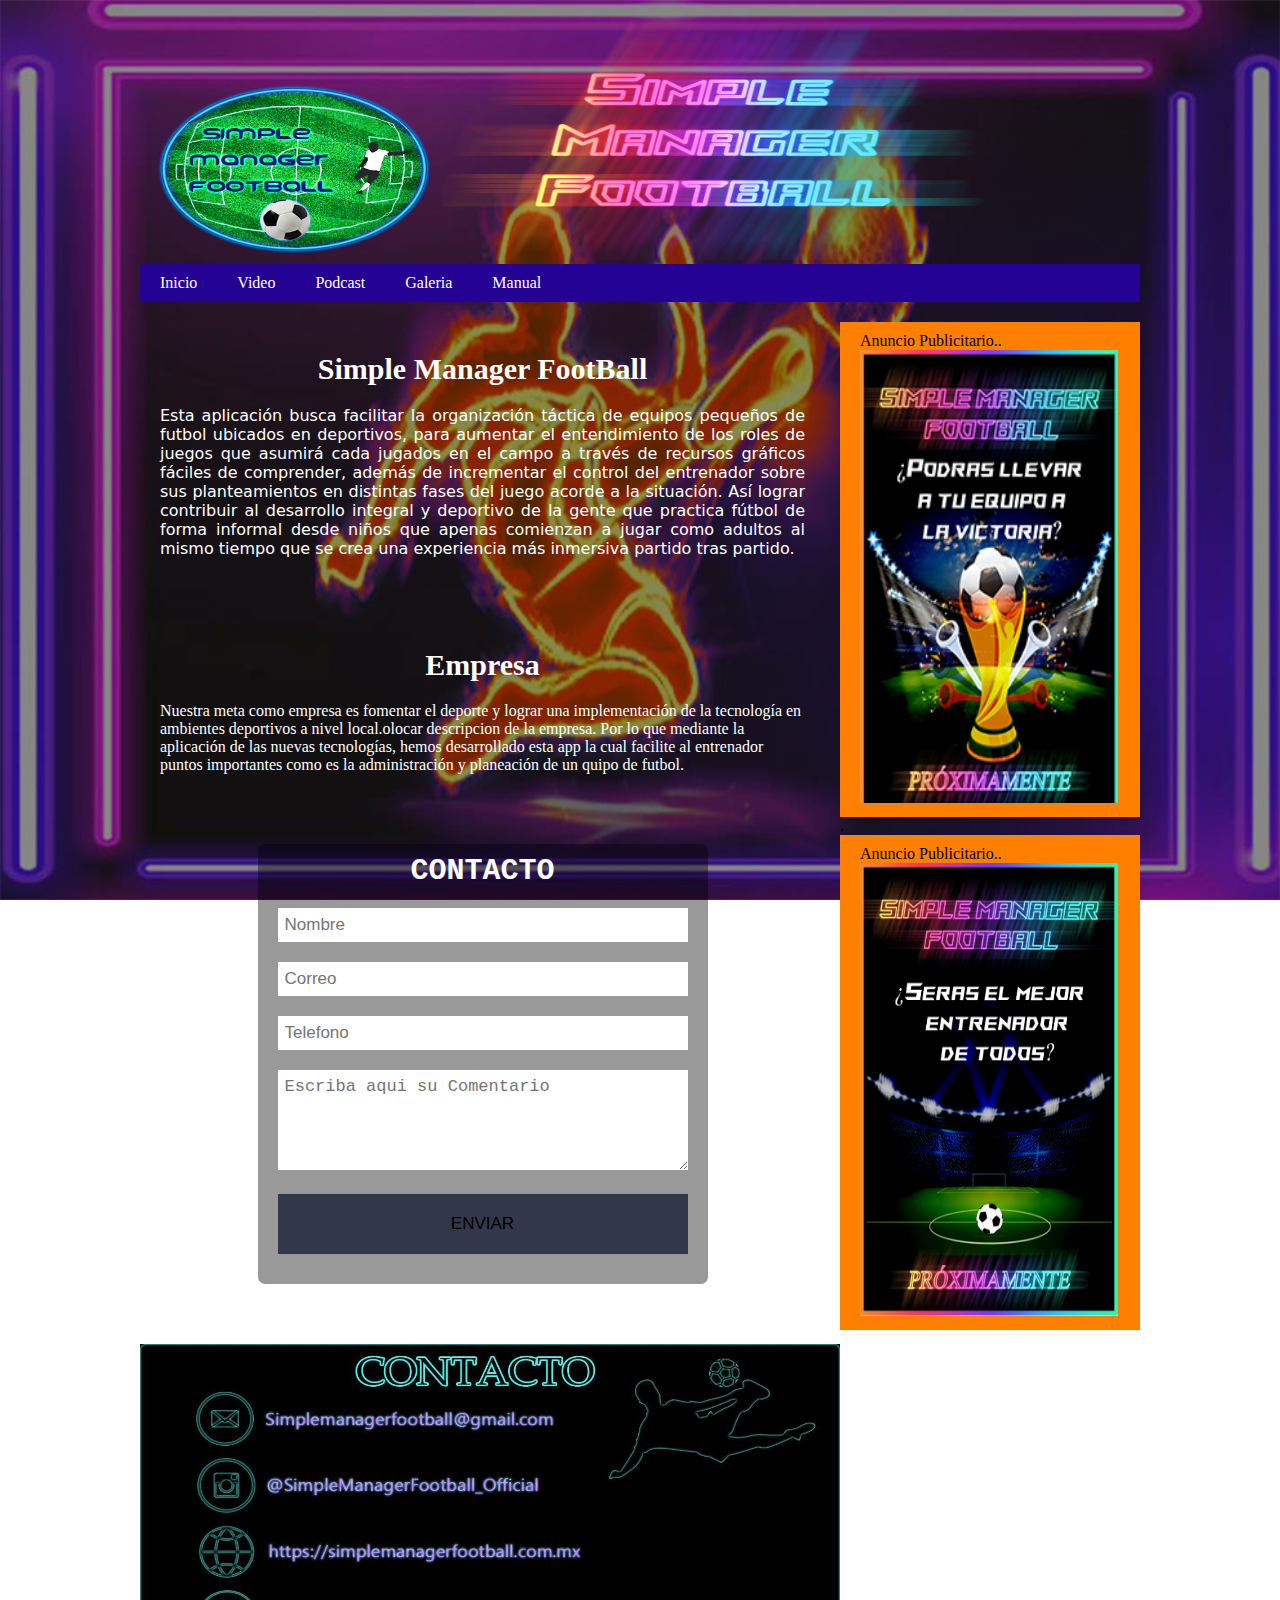
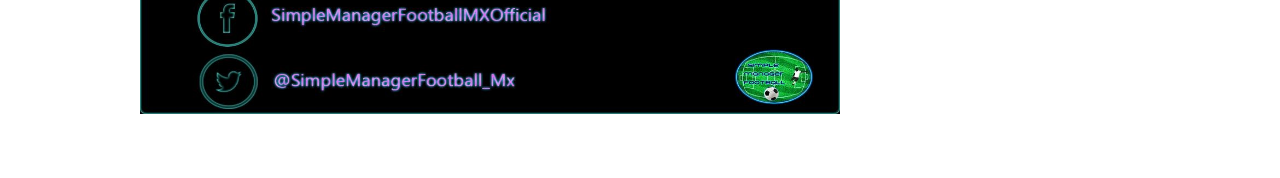
<file: index.html>
<!doctype html>
<html>

<head>
	<meta charset="utf-8">
	<meta name="viewport" content="width=device-width, initial=scale=1">
	<title>Inicio</title>
	<link href="CSS/css1.css" rel="stylesheet" type="text/css">
</head>

<body>

	<header>
		<div></div>
		<img src="Imagenes/logo1.png" alt="icono" width="298" height="183" id="logo1">

		<img src="Imagenes/Logo.png" alt="Logo" width="542" height="240" id="app">

		<nav>
			<ul>
				<li><a href="index.html">Inicio</a></li>
				<li><a href="Video.html">Video</a></li>
				<li><a href="Podcast.html">Podcast</a></li>
				<li><a href="página_imagenes/images.html">Galeria</a></li>
				<li><a href="Manual.html">Manual</a></li>
			</ul>
		</nav>
	</header>
	<section class="main">
		<section class="articles">
			<article>
				<h2 style="color: #FFFFFF">Simple Manager FootBall</h2>
				<p
					style="text-align: justify; font-family: 'Lucida Grande', 'Lucida Sans Unicode', 'Lucida Sans', 'DejaVu Sans', Verdana, sans-serif; color: #FFFFFF;">
					Esta aplicación busca facilitar la organización táctica de equipos pequeños de futbol ubicados en
					deportivos, para aumentar el entendimiento de los roles de juegos que asumirá cada jugados en el
					campo a través de recursos gráficos fáciles de comprender, además de incrementar el control del
					entrenador sobre sus planteamientos en distintas fases del juego acorde a la situación.
					Así lograr contribuir al desarrollo integral y deportivo de la gente que practica fútbol de forma
					informal desde niños que apenas comienzan a jugar como adultos al mismo tiempo que se crea una
					experiencia más inmersiva partido tras partido.
				</p>
			</article>
			<article>
				<h2 style="color: #FFFFFF">Empresa</h2>
				<p style="color: #FFFFFF">
					Nuestra meta como empresa es fomentar el deporte y lograr una implementación de la tecnología en
					ambientes deportivos a nivel local.olocar descripcion de la empresa.
					Por lo que mediante la aplicación de las nuevas tecnologías, hemos desarrollado esta app la cual
					facilite al entrenador puntos importantes como es la administración y planeación de un quipo de
					futbol.
				</p>
			</article>
			<form action="enviar.php" method="post">

				<h2>CONTACTO</h2>
				<input type="text" name="nombre" placeholder="Nombre" required>
				<input type="text" name="correo" placeholder="Correo" required>
				<input type="text" name="telefono" placeholder="Telefono" required>
				<textarea name="comentario" placeholder="Escriba aqui su Comentario" required></textarea>
				<input type="submit" value="ENVIAR" id="boton">
			</form>

			<footer>

				<img src="Imagenes/contactos.jpg" alt="Contactos" width="700" height="370" id="Contactos">
			</footer>

		</section>


		<aside>
			<p>Anuncio Publicitario..</p>
			<img src="Imagenes/cartel.jpg" width="258" height="453" id="cartel">

		</aside>
		<p>
			.
		</p>
		<aside>
			<p>Anuncio Publicitario..</p>
			<img src="Imagenes/Cartel 1.jpg" width="258" height="453" id="cartel">

		</aside>


	</section>






</body>

</html>
</file>
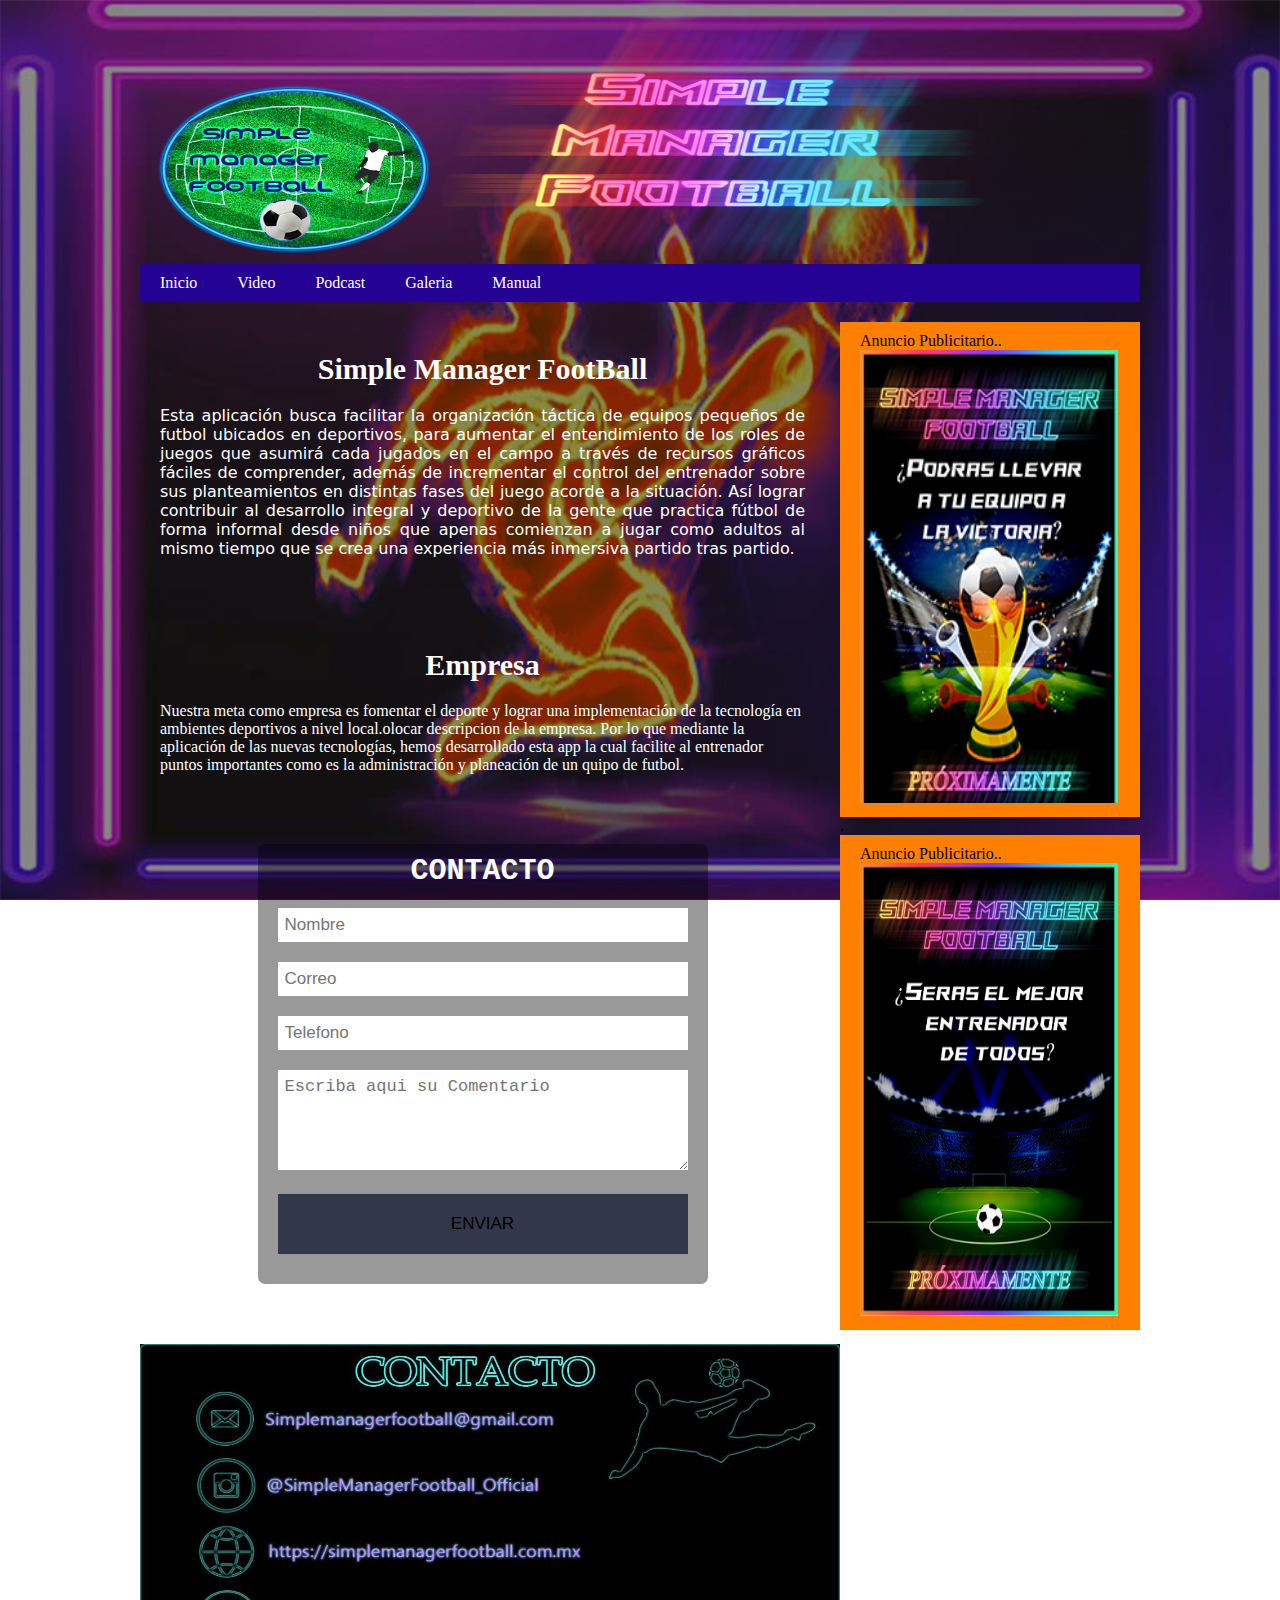
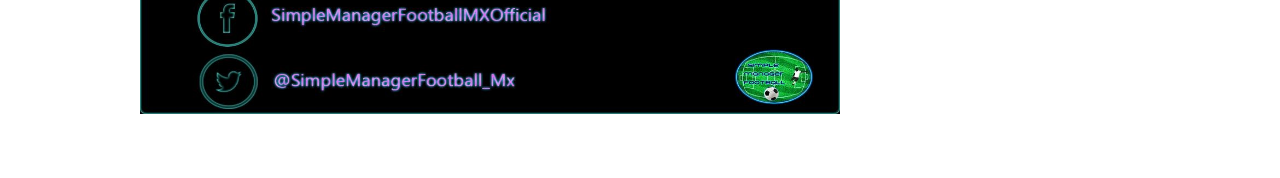
<file: Inicio.html>
<!doctype html>
<html>
<head>
<meta charset="utf-8">
	<meta name="viewport" content="width=device-width, initial=scale=1">
<title>Inicio</title>
<link href="CSS/css1.css" rel="stylesheet" type="text/css">
</head>

<body>
	
<header> 
   <div></div>
	<img src="Imagenes/logo1.png" alt="icono" width="298" height="183" id="logo1">
	
	<img src="Imagenes/Logo.png" alt="Logo"	width="542" height="240" id="app">
	
		<nav>
		<ul>
		  <li><a href="Inicio.html">Inicio</a></li>
			<li><a href="Video.html">Video</a></li>
			<li><a href="Podcast.html">Podcast</a></li>
			<li><a href="página_imagenes/images.html">Galeria</a></li>
			<li><a href="Manual.html">Manual</a></li>
		  </ul>
  </nav>
</header>
<section class="main">
  <section class="articles">
		<article>
	<h2 style="color: #FFFFFF">Simple Manager FootBall</h2>
		<p style="text-align: justify; font-family: 'Lucida Grande', 'Lucida Sans Unicode', 'Lucida Sans', 'DejaVu Sans', Verdana, sans-serif; color: #FFFFFF;">
		Esta aplicación busca facilitar la organización táctica de equipos pequeños de futbol ubicados en deportivos, para aumentar el entendimiento de los roles de juegos que asumirá cada jugados en el campo a través de recursos gráficos fáciles de comprender, además de incrementar el control del entrenador sobre sus planteamientos en distintas fases del juego acorde a la situación.
Así lograr contribuir al desarrollo integral y deportivo de la gente que practica fútbol de forma informal desde niños que apenas comienzan a jugar como adultos al mismo tiempo que se crea una experiencia más inmersiva partido tras partido.
		</p>
			</article>
		<article>
	<h2 style="color: #FFFFFF">Empresa</h2>
		<p style="color: #FFFFFF">
		Nuestra meta como empresa es fomentar el deporte y lograr una implementación de la tecnología en ambientes deportivos a nivel local.olocar descripcion de la empresa.
		Por lo que mediante la aplicación de las nuevas tecnologías, hemos desarrollado esta app la cual facilite al entrenador puntos importantes como es la administración y planeación de un quipo de futbol.
		</p>
			</article>
	  			<form action="enviar.php" method="post">
	
		<h2>CONTACTO</h2>
		<input type="text" name="nombre" placeholder="Nombre" required>
		<input type="text" name="correo" placeholder="Correo" required>
		<input type="text" name="telefono" placeholder="Telefono" required>
		<textarea name="comentario" placeholder="Escriba aqui su Comentario" required></textarea>
		<input type="submit" value="ENVIAR" id="boton">
	</form>
	  
	  	<footer>

	<img src="Imagenes/contactos.jpg" alt="Contactos"	width="700" height="370" id="Contactos">
	</footer>
	  
	</section>
	
	
  <aside>
    <p>Anuncio Publicitario..</p>
	  <img src="Imagenes/cartel.jpg" width="258" height="453" id="cartel">
	  
	</aside>
	<p>
		.
	</p>
  <aside>
    <p>Anuncio Publicitario..</p>
	  <img src="Imagenes/Cartel 1.jpg" width="258" height="453" id="cartel">
	  
	</aside>
	
	
</section>
	

	

	
	
</body>
</html>
</file>
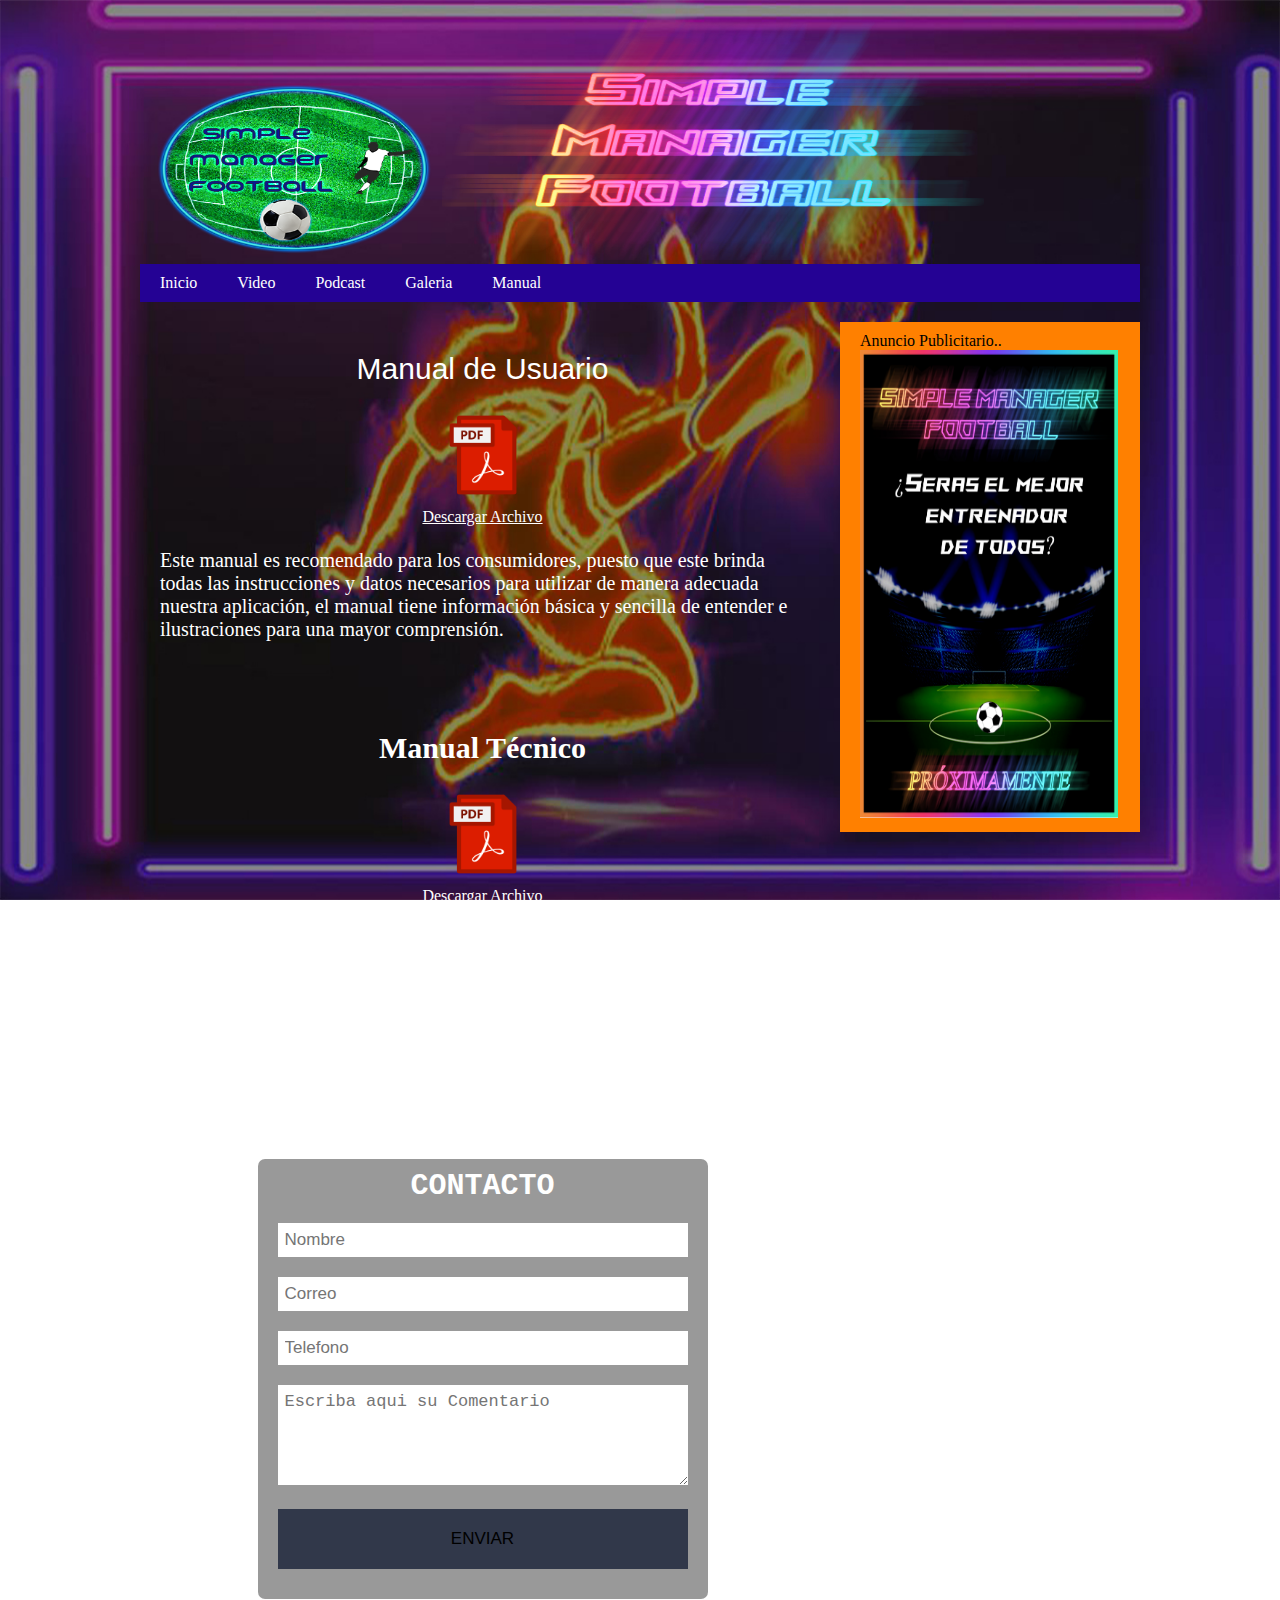
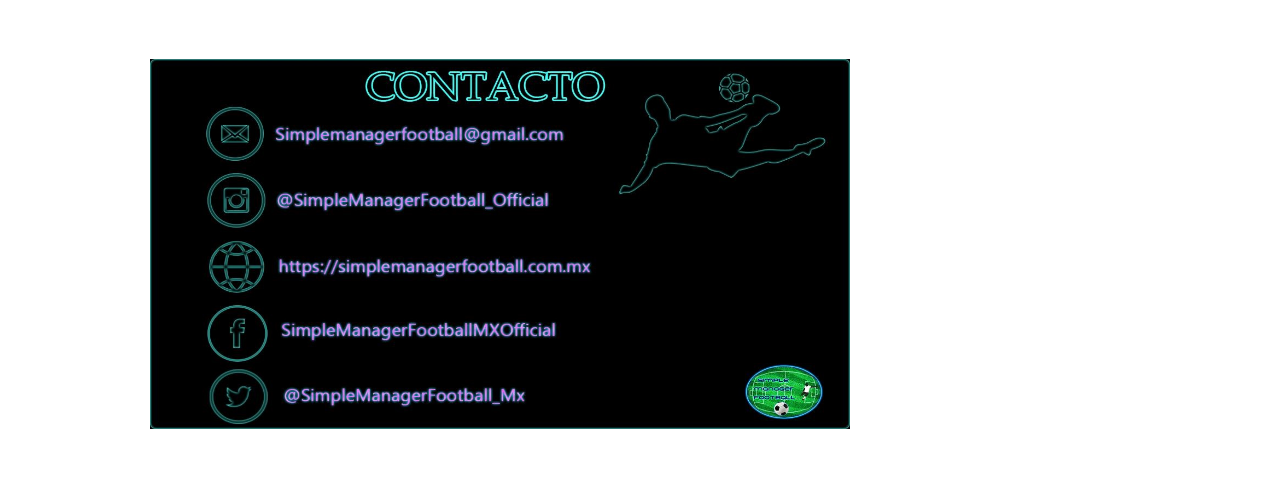
<file: Manual.html>
<!doctype html>
<html>
<head>
<meta charset="utf-8">
<title>Manual</title>
<link href="CSS/css1.css" rel="stylesheet" type="text/css">
</head>

<body>
	<header>
		<img src="Imagenes/logo1.png" alt="icono" width="298" height="183" id="logo1">
	
	<img src="Imagenes/Logo.png" alt="Logo"	width="542" height="240" id="app">
	
	  <nav>
		<ul>
		  <li><a href="index.html">Inicio</a></li>
			<li><a href="Video.html">Video</a></li>
			<li><a href="Podcast.html">Podcast</a></li>
			<li><a href="página_imagenes/images.html">Galeria</a></li>
			<li><a href="Manual.html">Manual</a></li>
	    </ul>
  </nav>
</header>
	
<section class="main">
  <section class="articles">
    <article>
	 <h2 style="color: #FFFFFF; font-style: normal; font-weight: normal; font-family: Impact, Haettenschweiler, 'Franklin Gothic Bold', 'Arial Black', sans-serif;">Manual de Usuario</h2>
		<center>
          <a href="pdf/MANUAL DE USUARIO_SimpleManagerFootball.pdf"><img src="Imagenes/iconfinder_27_Pdf_File_Type_Adobe_4518956.png" height="98"></a>
          <p><a href="pdf/MANUAL DE USUARIO_SimpleManagerFootball.pdf" style="color: #FFFFFF" download="Manual de Usuario">
              Descargar Archivo
          </a></p>
        
            <p style="color: #FFFFFF; font-size: 20px; text-align: left;"">
																		  <br>
			Este manual es recomendado para los consumidores, puesto que este brinda todas las instrucciones y datos necesarios para utilizar de manera adecuada nuestra aplicación, el manual tiene información básica y sencilla de entender e ilustraciones para una mayor comprensión.
			
			
	  </center>
    </article>
	  
		
			<article>
	<h2>Manual Técnico</h2>
																		  <center>
                                                                            <a href="pdf/Manual Técnico_SimpleManagerFootball.pdf"><img src="Imagenes/iconfinder_27_Pdf_File_Type_Adobe_4518956.png" height="98"></a>
              </center>					  
																		  
			  <center>
						  
																		  
		        <a href="pdf/Manual Técnico_SimpleManagerFootball.pdf" style="text-align: left; color: #FFFFFF;" download="Manual Técnico">
			Descargar Archivo
		 </a>				
																																 </center>
		<p style="color: #FFFFFF; font-size: 20px;"><br>
		  Este manual esta dirigido para todo aquel que maneje el un lenguaje técnico en Informática a demás de tener los conocimientos previos de programación básica, programación avanzada, programación orientada a objetos y Bases de datos. Pues este documento contiene toda la información sobre los recursos utilizados por el proyecto, explicado todo el trabajo que se ha realizado al desarrollar un sistema llevan una descripción muy bien detallada sobre las características físicas y técnicas de cada elemento.</p>
			</article>
	 
		
	  			<form action="php/enviar.php" method="post">
	
		<h2>CONTACTO</h2>
		<input type="text" name="nombre" placeholder="Nombre" required>
		<input type="text" name="correo" placeholder="Correo" required>
		<input type="text" name="telefono" placeholder="Telefono" required>
		<textarea name="comentario" placeholder="Escriba aqui su Comentario" required></textarea>
		<input type="submit" value="ENVIAR" id="boton">
	</form>
	</section>
  
  <aside>
    <p>Anuncio Publicitario..</p>
	  <img src="Imagenes/Cartel 1.jpg" width="258" height="468" id="publicidad">
	</aside>
</section>
	
	<footer>


		<img src="Imagenes/contactos.jpg" alt="Contactos"	width="700" height="370" id="Contactos">
	</footer>
	
	
</body>
</html>
</file>
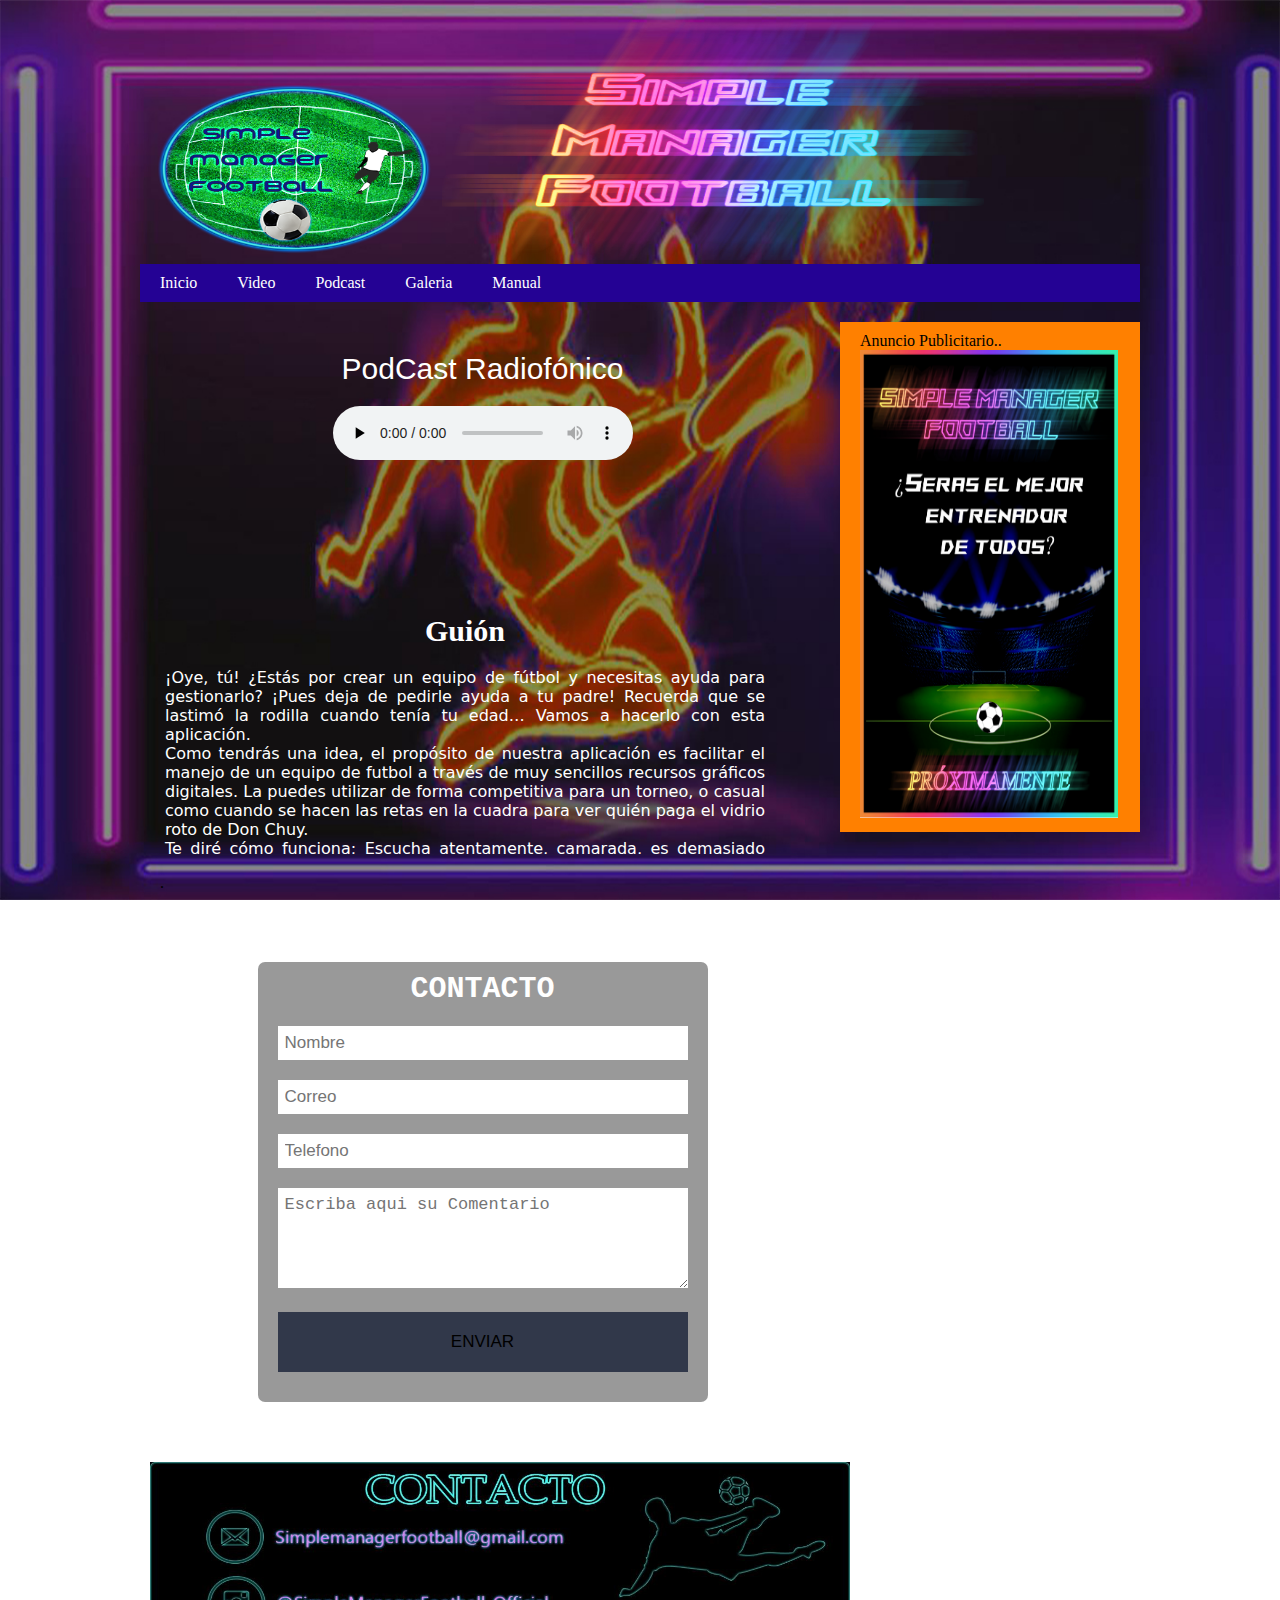
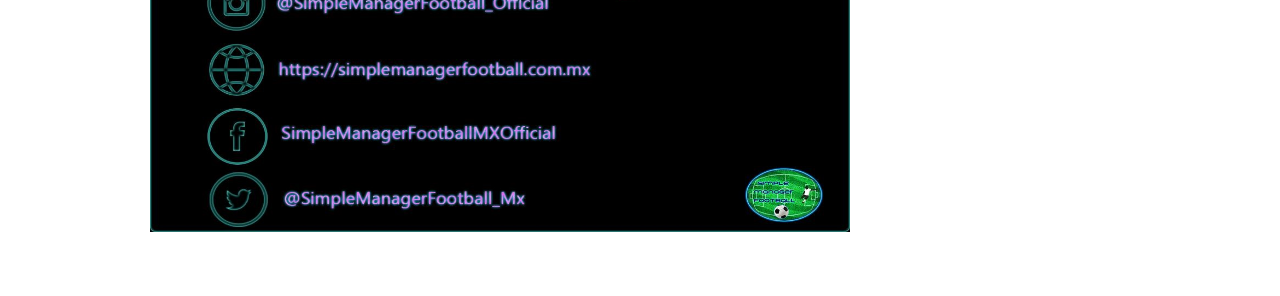
<file: Podcast.html>
<!doctype html>
<html>
<head>
<meta charset="utf-8">
<title>Podcast</title>
<link href="CSS/css1.css" rel="stylesheet" type="text/css">
</head>

<body>
	<header>
		<img src="Imagenes/logo1.png" alt="icono" width="298" height="183" id="logo1">
	
	<img src="Imagenes/Logo.png" alt="Logo"	width="542" height="240" id="app">
	  <nav>
		<ul>
		  <li><a href="index.html">Inicio</a></li>
			<li><a href="Video.html">Video</a></li>
			<li><a href="Podcast.html">Podcast</a></li>
			<li><a href="página_imagenes/images.html">Galeria</a></li>
			<li><a href="Manual.html">Manual</a></li> 
	    </ul>
  </nav>
</header>
	
<section class="main">
  <section class="articles">
    <article>
	 <h2 style="color: #FFFFFF; font-style: normal; font-weight: normal; font-family: Impact, Haettenschweiler, 'Franklin Gothic Bold', 'Arial Black', sans-serif;">PodCast Radiofónico</h2>
		<center>
          <audio id="Audio" title="Simble Manager Football" preload="none" controls="controls" >
            <source src="Audio/Prueba1 Mezcla 2.mp3" type="audio/mp3">
          </audio>
		</center>
	  </article>
	  
		<article>
			
			<div class="caja">
	<h2>Guión</h2>
		<p style="text-align: justify; font-family: 'Lucida Grande', 'Lucida Sans Unicode', 'Lucida Sans', 'DejaVu Sans', Verdana, sans-serif; color: #FFFFFF;">¡Oye, tú! ¿Estás por crear un equipo de fútbol y necesitas ayuda para gestionarlo? ¡Pues deja de pedirle ayuda a tu padre! Recuerda que se lastimó la rodilla cuando tenía tu edad… Vamos a hacerlo con esta aplicación.</p>
						<p style="text-align: justify; font-family: 'Lucida Grande', 'Lucida Sans Unicode', 'Lucida Sans', 'DejaVu Sans', Verdana, sans-serif; color: #FFFFFF;">Como tendrás una idea, el propósito de nuestra aplicación es facilitar el manejo de un equipo de futbol a través de muy sencillos recursos gráficos digitales. La puedes utilizar de forma competitiva para un torneo, o casual como cuando se hacen las retas en la cuadra para ver quién paga el vidrio roto de Don Chuy.</p>
				<p style="text-align: justify; font-family: 'Lucida Grande', 'Lucida Sans Unicode', 'Lucida Sans', 'DejaVu Sans', Verdana, sans-serif; color: #FFFFFF;">
					Te diré cómo funciona; Escucha atentamente, camarada, es demasiado sencillo:
				</p>
				<p style="text-align: justify; font-family: 'Lucida Grande', 'Lucida Sans Unicode', 'Lucida Sans', 'DejaVu Sans', Verdana, sans-serif; color: #FFFFFF;">
Está aplicación permite a un entrenador elegir un esquema táctico (formación) acorde a sus ideas futbolísticas, para después colocar el nombre de sus jugadores en cada posición en el campo y asignar el rol que tendrá durante el partido.
				</p>
				<p style="text-align: justify; font-family: 'Lucida Grande', 'Lucida Sans Unicode', 'Lucida Sans', 'DejaVu Sans', Verdana, sans-serif; color: #FFFFFF;">
					Podrá guardar sus diferentes alineaciones en la aplicación, utilizando su cuenta. 
				</p>
				<p style="text-align: justify; font-family: 'Lucida Grande', 'Lucida Sans Unicode', 'Lucida Sans', 'DejaVu Sans', Verdana, sans-serif; color: #FFFFFF;">
					Ahora pensarás: “Sí, sí, sí, muy bonita la aplicación y todo, pero qué ventajas me ofrece a comparación de estar con un entrenador profesional” 
				</p>
				<p style="text-align: justify; font-family: 'Lucida Grande', 'Lucida Sans Unicode', 'Lucida Sans', 'DejaVu Sans', Verdana, sans-serif; color: #FFFFFF;">
					¡Qué bueno que preguntas, pues te diré las dos ventajas que te presentamos en esta app! 
				</p>
				<p style="text-align: justify; font-family: 'Lucida Grande', 'Lucida Sans Unicode', 'Lucida Sans', 'DejaVu Sans', Verdana, sans-serif; color: #FFFFFF;">
					1-	¿Tu celular no es de gama alta? ¿Tienes muy poco almacenamiento? no te preocupes, pues en esta aplicación el tamaño será de lo que menos debes preocuparte, ya que tú, usuario, podrás manejarlo de forma fluida, ¡No pedimos grandes requisitos! Todo, para que cualquier persona pueda manejarla sin ningún problema.
2-	Y lo mejor… Al contrario que las demás aplicaciones ninis que te piden tarjeta de crédito, ir a depositar al OXXO, o que te piden que vayas a un callejón oscuro con todas tus cosas de valor a las 12 de la noche… ¡Nosotros somos gratis! No tendrás que pagar nada para poder adquirir nuestra aplicación.

				</p>
				
				<p style="text-align: justify; font-family: 'Lucida Grande', 'Lucida Sans Unicode', 'Lucida Sans', 'DejaVu Sans', Verdana, sans-serif; color: #FFFFFF;">
					De este modo lograremos favorecer al desarrollo integral y deportivo de la gente que práctica fútbol de manera informal, desde niños que apenas comienzan a recrearse, hasta adultos que quieren seguir su sueño de ser jugadores profesionales, mientras que al mismo tiempo que se crea una experiencia más inmersiva partido tras partido.
				</p>
				<p style="text-align: justify; font-family: 'Lucida Grande', 'Lucida Sans Unicode', 'Lucida Sans', 'DejaVu Sans', Verdana, sans-serif; color: #FFFFFF;">
					¿Ya mencioné que es gratis? ¿¡Qué esperas para descargarla!? ¡Te estamos esperando! 
				</p>
				
			</div>
	</article>
	
			<article>
	
		<p> .</p>
			</article>
	 
		
	  			<form action="enviar.php" method="post">
	
		<h2>CONTACTO</h2>
		<input type="text" name="nombre" placeholder="Nombre" required>
		<input type="text" name="correo" placeholder="Correo" required>
		<input type="text" name="telefono" placeholder="Telefono" required>
		<textarea name="comentario" placeholder="Escriba aqui su Comentario" required></textarea>
		<input type="submit" value="ENVIAR" id="boton">
	</form>
	</section>
  
  <aside>
    <p>Anuncio Publicitario..</p>
	  <img src="Imagenes/Cartel 1.jpg" width="258" height="468" id="publicidad">
	</aside>
</section>
	
	<footer>

<img src="Imagenes/contactos.jpg" alt="Contactos"	width="700" height="370" id="Contactos">
		
	</footer>
	
	
</body>
</html>
</file>
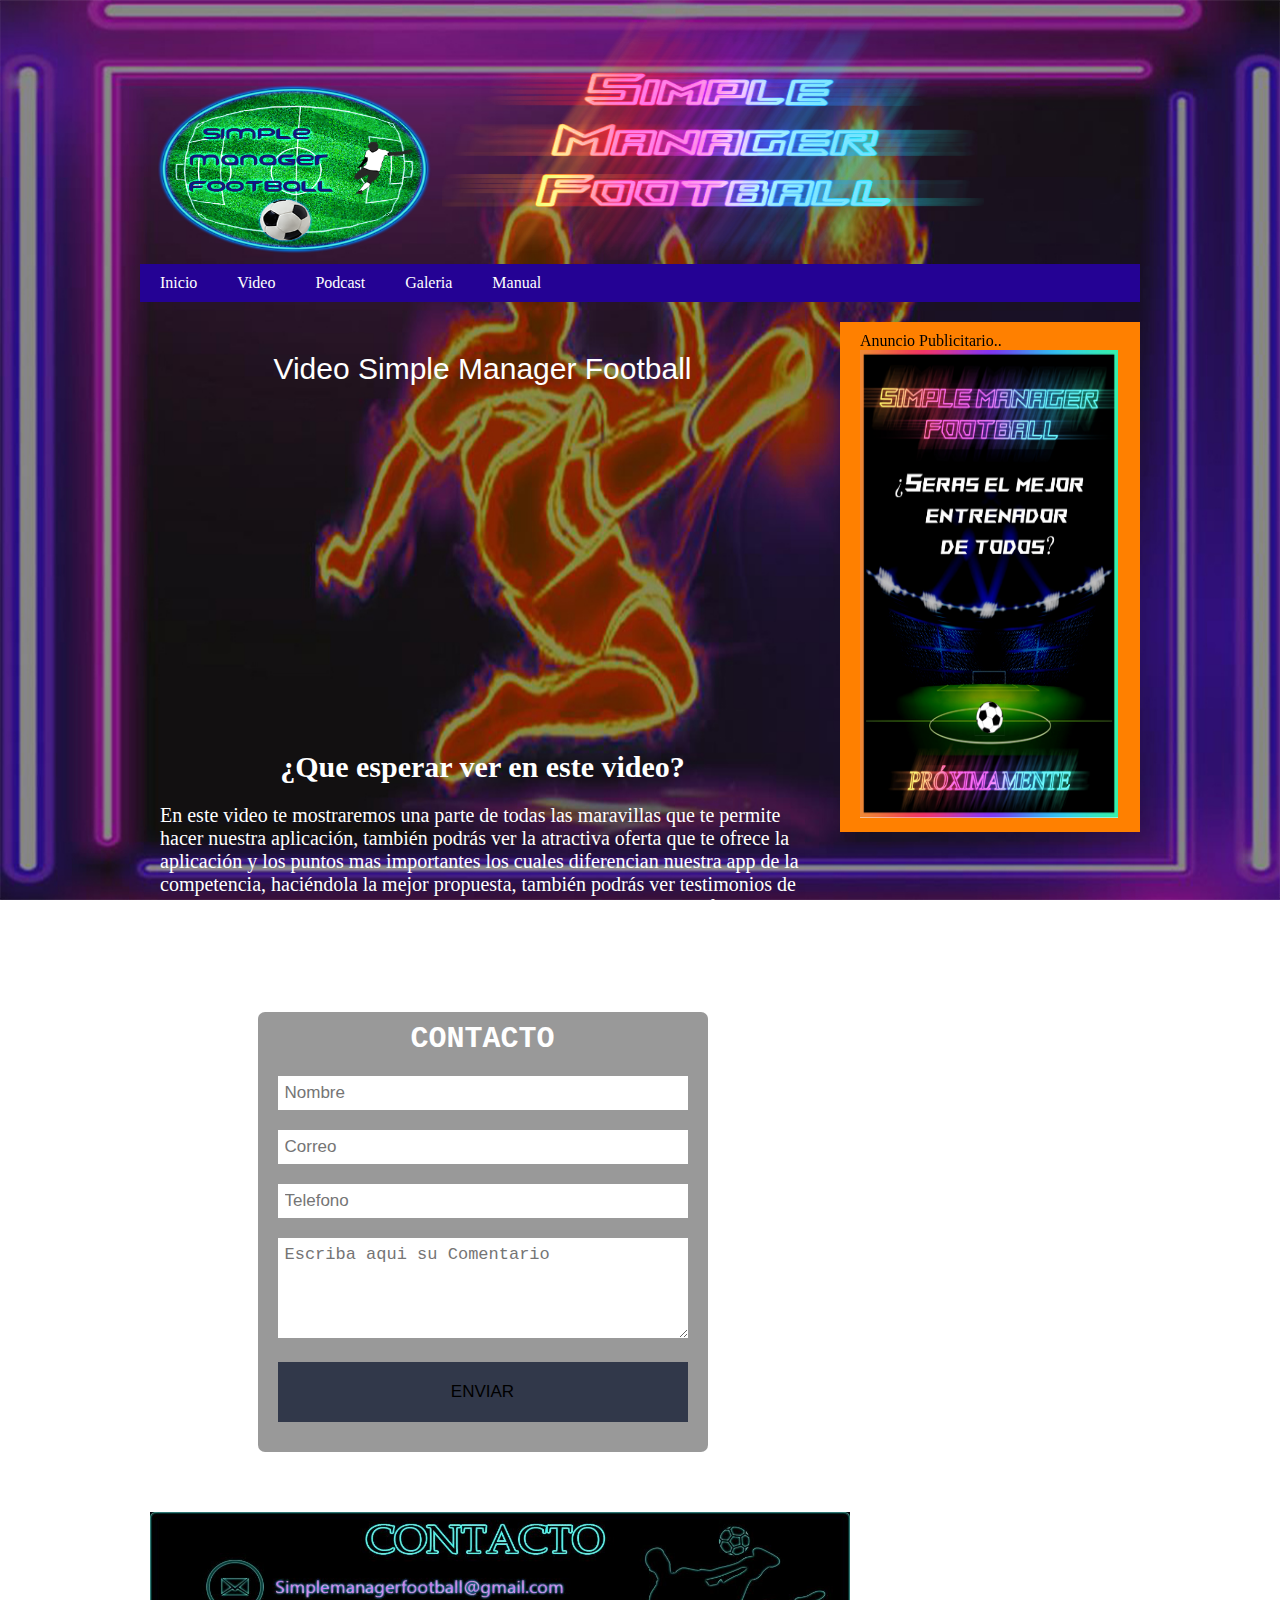
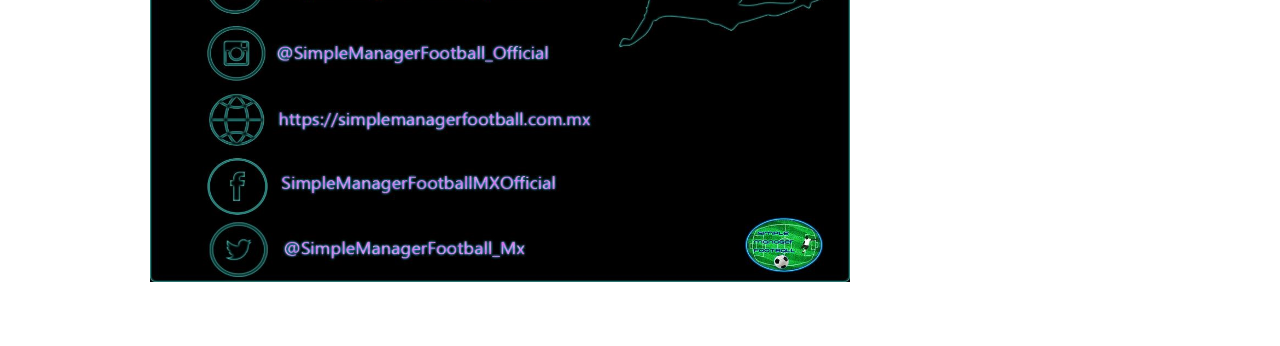
<file: Video.html>
<!doctype html>
<html>
<head>
<meta charset="utf-8">
<title>Video</title>
<link href="CSS/css1.css" rel="stylesheet" type="text/css">
</head>

<body>
	<header>
		<img src="Imagenes/logo1.png" alt="icono" width="298" height="183" id="logo1">
	
	<img src="Imagenes/Logo.png" alt="Logo"	width="542" height="240" id="app">
	
	  <nav>
		<ul>
		  <li><a href="index.html">Inicio</a></li>
			<li><a href="Video.html">Video</a></li>
			<li><a href="Podcast.html">Podcast</a></li>
			<li><a href="página_imagenes/images.html">Galeria</a></li>
			<li><a href="Manual.html">Manual</a></li>
	    </ul>
  </nav>
</header>
	
<section class="main">
  <section class="articles">
    <article>
	 <h2 style="color: #FFFFFF; font-style: normal; font-weight: normal; font-family: Impact, Haettenschweiler, 'Franklin Gothic Bold', 'Arial Black', sans-serif;">Video Simple Manager Football</h2>
		<center> 
	<iframe width="520" height="250" src="https://www.youtube.com/embed/g6qJ_Ipuir0" frameborder="0" allow="accelerometer; autoplay; encrypted-media; gyroscope; picture-in-picture" allowfullscreen></iframe>
          	</center>
    </article>
	  
		
			<article>
	<h2>¿Que esperar ver en este video?</h2>
		<p style="color: #FFFFFF; font-size: 20px;"> En este video te mostraremos una parte de todas las maravillas que te permite hacer nuestra aplicación, también podrás ver la atractiva oferta que te ofrece la aplicación y los puntos mas importantes los cuales diferencian nuestra app de la competencia, haciéndola la mejor propuesta, también podrás ver testimonios de usuarios los cuales han obtenido grandes resultados en el ámbito profesional, que esperas para conocernos y disfruta de este video.</p>
			</article>
	 
		
	  			<form action="enviar.php" method="post">
	
		<h2>CONTACTO</h2>
		<input type="text" name="nombre" placeholder="Nombre" required>
		<input type="text" name="correo" placeholder="Correo" required>
		<input type="text" name="telefono" placeholder="Telefono" required>
		<textarea name="comentario" placeholder="Escriba aqui su Comentario" required></textarea>
		<input type="submit" value="ENVIAR" id="boton">
	</form>
	</section>
  
  <aside>
    <p>Anuncio Publicitario..</p>
	  <img src="Imagenes/Cartel 1.jpg" width="258" height="468" id="publicidad">
	</aside>
</section>
	
	<footer>


		<img src="Imagenes/contactos.jpg" alt="Contactos"	width="700" height="370" id="Contactos">
	</footer>
	
	
</body>
</html>
</file>
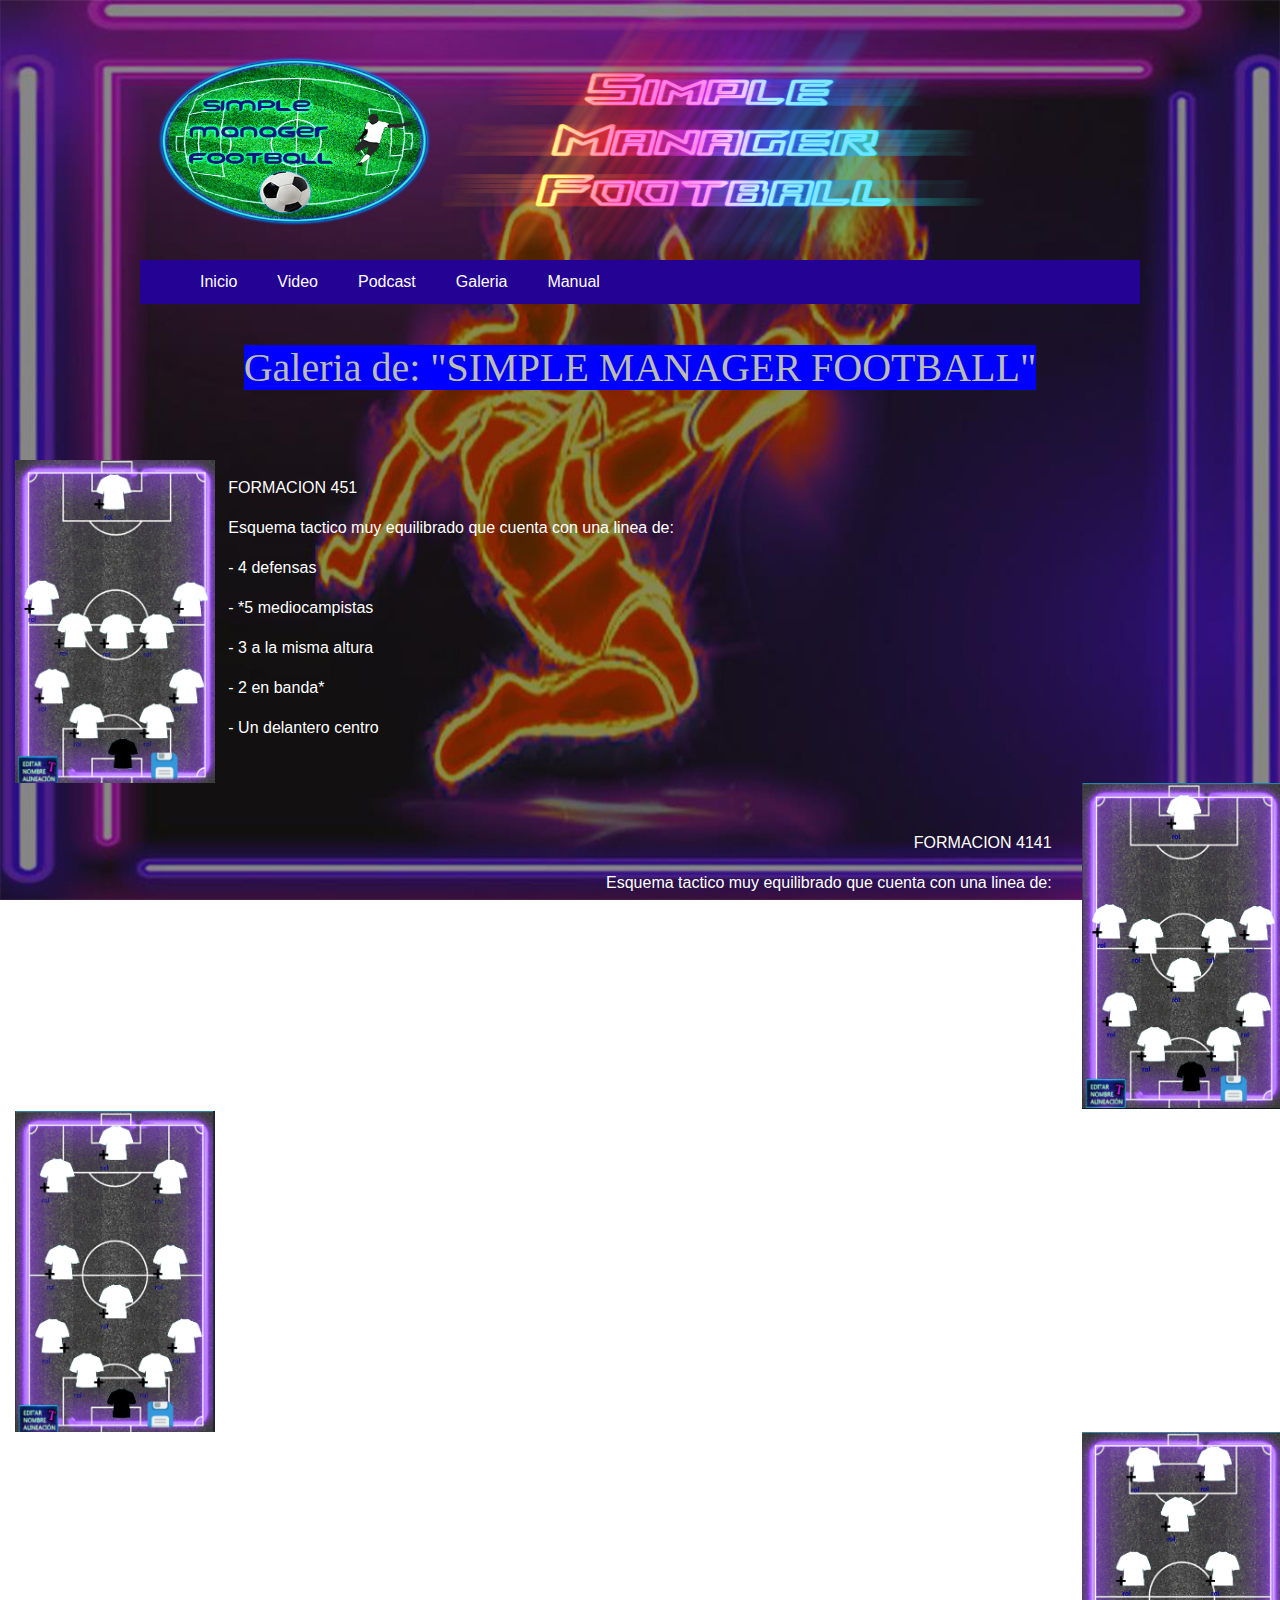
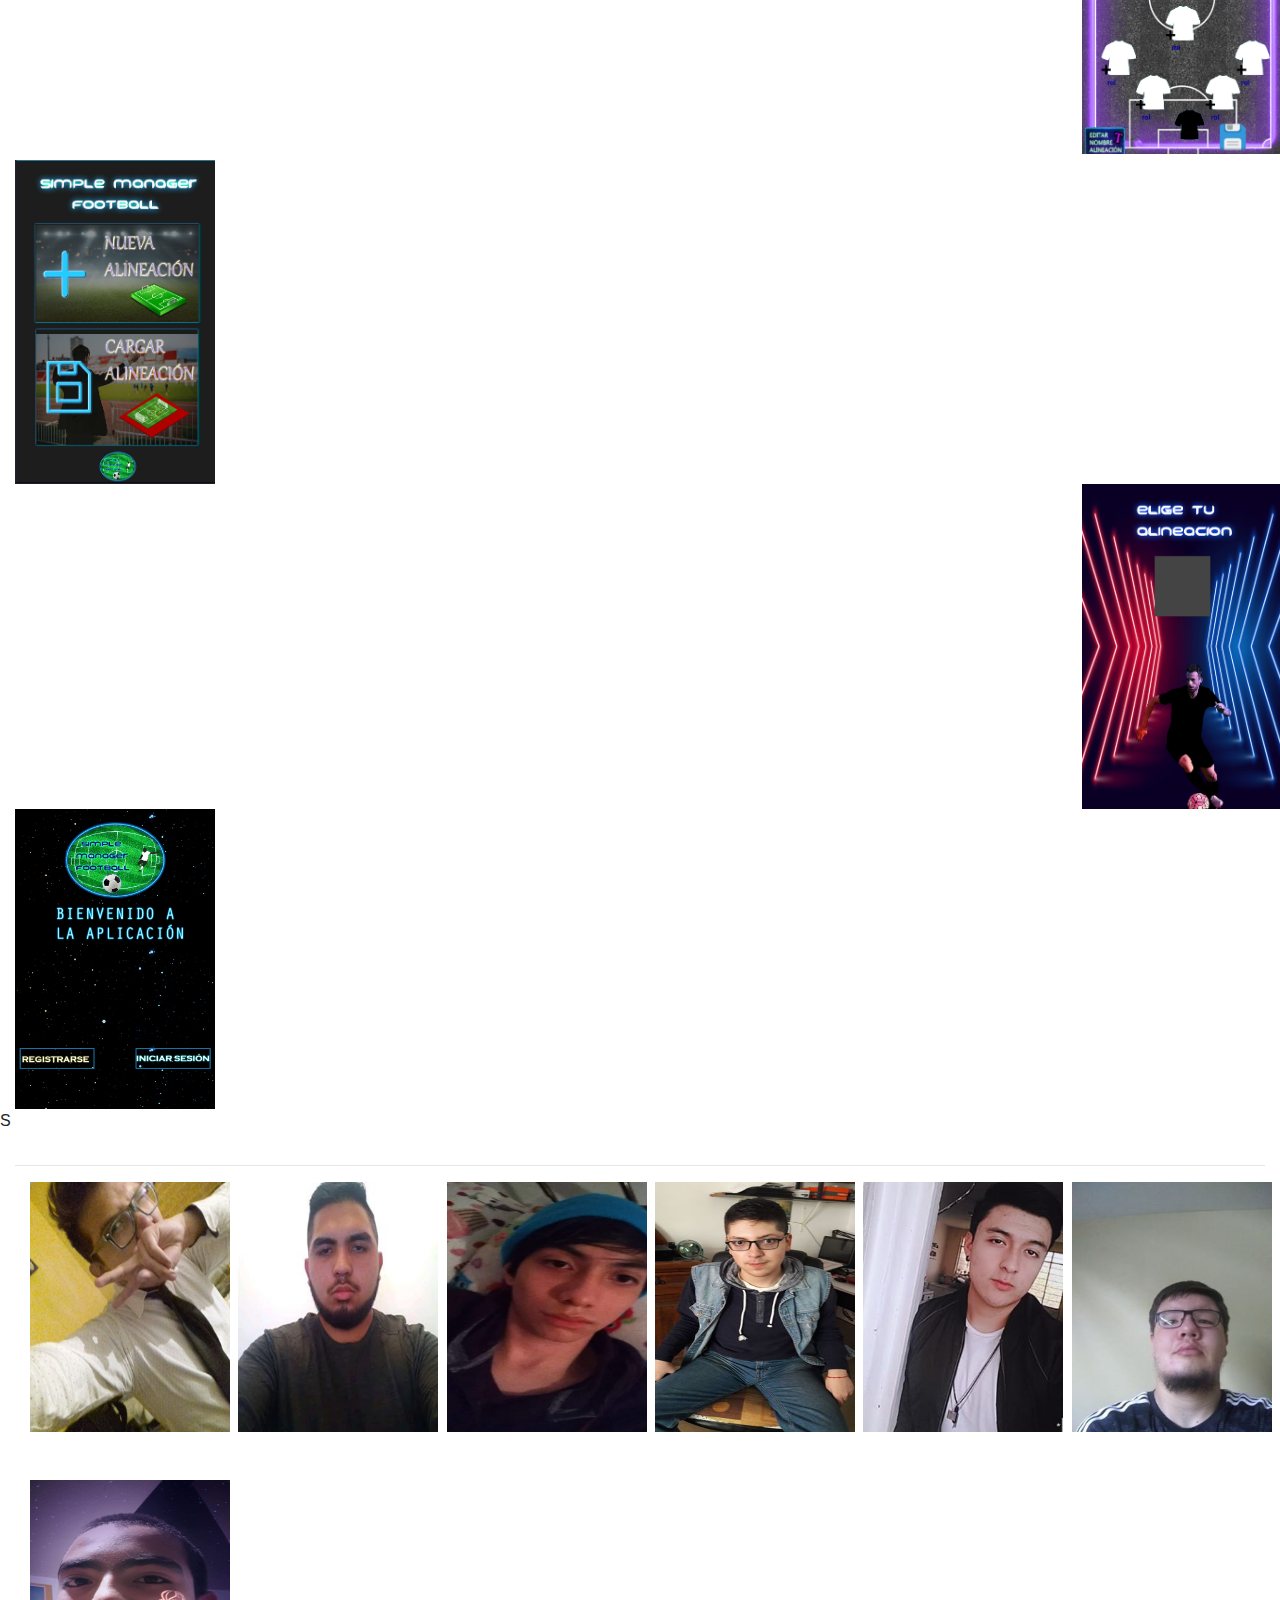
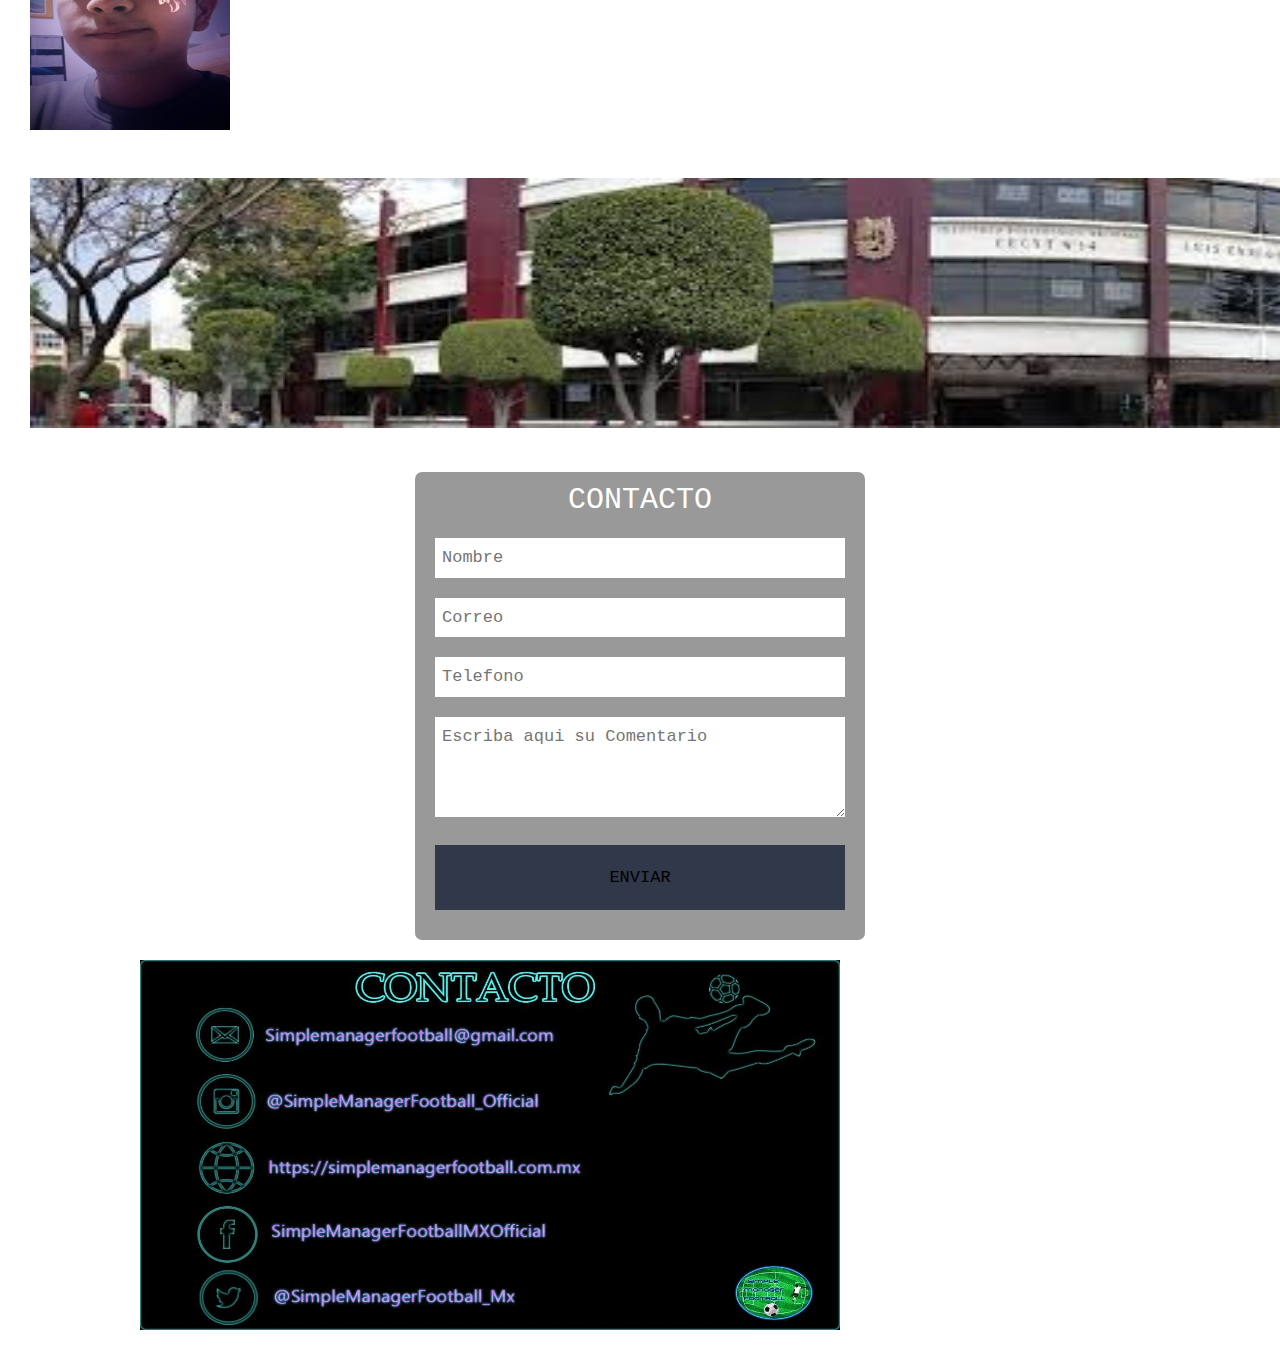
<file: página_imagenes/images.html>
<!DOCTYPE html>
<html lang="en" dir="ltr">
  <head>
    <meta charset="utf-8">
    <link rel="stylesheet" href="https://maxcdn.bootstrapcdn.com/bootstrap/4.4.1/css/bootstrap.min.css">
    <link href="../CSS/css2.css" rel="stylesheet" type="text/css">
    <!-- jQuery library -->
    <script src="https://ajax.googleapis.com/ajax/libs/jquery/3.5.1/jquery.min.js"></script>
    <!-- Popper JS -->
    <script src="https://cdnjs.cloudflare.com/ajax/libs/popper.js/1.16.0/umd/popper.min.js"></script>
    <!-- Latest compiled JavaScript -->
    <script src="https://maxcdn.bootstrapcdn.com/bootstrap/4.4.1/js/bootstrap.min.js"></script>
    <script src="https://code.jquery.com/jquery-3.2.1.min.js"></script>
  <title>Galeria principal</title>
  </head>



</div>

  
	  <header> 
   <div></div>
			<img src="../Imagenes/logo1.png" alt="icono" width="298" height="183" id="logo1">
	
	<img src="../Imagenes/Logo.png" alt="Logo"	width="542" height="240" id="app">
		<nav>
		<ul>
		  <li><a href="../index.html">Inicio</a></li>
			<li><a href="../Video.html">Video</a></li>
			<li><a href="../Podcast.html">Podcast</a></li>
      <li><a href="images.html">Galeria</a></li>
      <li><a href="../Manual.html">Manual</a></li>
		  </ul>
  </nav>
		  <p>.</p>
		    <banner><FONT COLOR="black" face="Palatino Linotype" size=27></banner>
    <h1 align="CENTER"><span style="background-color:blue"><FONT COLOR="BBBDB0">Galeria de: "SIMPLE MANAGER FOOTBALL"</span></h1></FONT></FONT COLOR>
</header>

    <br>
    <br>
    <div class="container-fluid" >
      <div class="row">
      <div class="col-sm-2">
      <IMG SRC="451(2).png" width=200 align="left">
      </div>
      <div class="col-sm-10" align="left">
      <FONT COLOR="white"><p></p>
        <p>FORMACION 451</p>
      <p>Esquema tactico muy equilibrado que cuenta con una linea de: </p>
      <p>- 4 defensas</p>
      <p>- *5 mediocampistas</p>
      <p>- 3 a la misma altura</p>
      <p>- 2 en banda*</p>
      <p>- Un delantero centro</FONT>
      </div>
      

  </div>
  <div class="row">
  <div class="col-sm-10"  align="right">
  <FONT COLOR="white"><br><br>
  <p> FORMACION 4141</p>
  <p>Esquema tactico muy equilibrado que cuenta con una linea de: </p>
  <p>- 4 defensas</p>
  <p>- 1 mediocampista ofensivo</p>
  <p>- 4 mediocampistas todos a la misma altura</p>
  <p>- 2 en banda uno de cada lado 
  <p>- Un delantero centro.
  </FONT COLOR>
  </div>
  <div class="col-sm-2">
  <img src="4141.png"width=200>
  </div>
  </div>
  </div>

  <div class="container-fluid" >
    <div class="row">
    <div class="col-sm-2">
    <IMG SRC="433(2).png" width=200 align="left">
    </div>
    <div class="col-sm-10" align="left">
    <FONT COLOR="white">
      <p> FORMACION 433</p>
    <p>Esquema tactico muy equilibrado que cuenta con una linea de: </p>
    <p>- 4 defensas</p>
    <p>- 3 mediocampista</p>
    <p>- 2 a la misma altura y un contencion</p>
    <p>- 2 extremos pegados a banda uno de cada lado y un delantero centro</FONT>
    </div>

</div>
<div class="row">
<div class="col-sm-10"  align="right">
<FONT COLOR="white"><br><br>
  <p> FORMACION 41212</p>
<p>Esquema tactico muy equilibrado que cuenta con una linea de: </p>
<p>- 4 defensas</p>
<p>- Un mediocampista defensivo</p>
<p>- 2 mediocampistas interiores todos a la misma altura</p>
<p>- Un mediocampista ofensivo
<p>- 2 delanteros centro
</FONT COLOR>
</div>
<div class="col-sm-2">
<img src="41212(2).png"width=200>
</div>
</div>
</div>

<div class="container-fluid" >
  <div class="row">
  <div class="col-sm-2">
  <IMG SRC="MENU_PRINCIPAL_ALINEACIONES.png" width=200 align="left">
  </div>
  <div class="col-sm-10" align="left">
  <FONT COLOR="white">
  <p>MENU PRINCIPAL DE ALINEACIONES</p>
  <p>- Aquí se puede crear una nueva jugada</p>
  <p>- o editar una jugada que con</p>
  <p>- anterioridad fue guardada</p>
</FONT>
</div>
</div>
<div class="row">
  <div class="col-sm-10"  align="right">
  <FONT COLOR="white"><br><br>
  <p>MENU DE ELECCION DE ALINEACIONES</p>
  <p>- En esta pantalla se hace la </p>
  <p>- eleccion de una formacion</p>
  <p>- con la que se jugara en el campo</p>
  </FONT COLOR>
  </div>
  <div class="col-sm-2">
  <img src="MENU_ELEGIR_ALINEACION.png"width=200>
  </div>
  </div>
  </div>
  <div class="container-fluid" >
    <div class="row">
    <div class="col-sm-2">
    <IMG SRC="splash.jpeg" width=200 align="left">
    </div>
    <div class="col-sm-10" align="left">
    <FONT COLOR="white">
    <p>Pantalla de cargar "SPLASH"</p>
    <p>- Esta es una de las pantallas</p>
    <p>- que tiene el programa definidas</p>
    <p>- como pantalla de carga</p>
  </FONT>
  </div>
  <p> S</p>
  </div>

  <hr>
  <div class="container-fluid" >
  <div class="row">
  <div class="col-sm-2">
  <IMG SRC="Herrera Mares Luis Manuel.png" width=200 height=250>
  </div>
  <div class="col-sm-2" align="left">
  <IMG SRC="marin.jpg" width=200 height=250>
  </div>
  <div class="col-sm-2" >
  <IMG SRC="gael.jpg" width=200 height=250>
  </div>
  <div class="col-sm-2" >
  <IMG SRC="armando.jpg" width=200 height=250>
  </div>
  <div class="col-sm-2" >
  <IMG SRC="isaac.jpg" width=200 height=250>
  </div>
  <div class="col-sm-2" >
  <IMG SRC="cesar.jpg" width=200 height=250>
</div>
</div>
</div>

<div class="container-fluid" >
<div class="row">
<div class="col-sm-2">
<FONT COLOR="white">  Herrera Mares Luis Manuel.
</FONT COLOR>
</div>
<div class="col-sm-2">
<FONT COLOR="white">Marin Miranda Carlos Angel.
</FONT COLOR>
</div>
<div class="col-sm-2">
<FONT COLOR="white">Rodriguez Reyes Jose Gael.
</FONT COLOR>
</div>
<div class="col-sm-2">
<FONT COLOR="white">De La Fuente Gomez Jose Armando.
</FONT COLOR>
</div>
<div class="col-sm-2">
<FONT COLOR="white">Cruz Palomar Isaac Francisco Javier.
</FONT COLOR>
</div>
<div class="col-sm-2">
<FONT COLOR="white">Gonzalez Gutierrez Cesar.
</FONT COLOR>
</div>
</div>
</div>


<div class="container-fluid" >
  <div class="row">
  <div class="col-sm-2">
  <img src="agustin.jpg" width="200" height="250">
  <FONT COLOR="white">Garcia Briones Jaime Agustin.
  </div>
  <div class="col-sm-10">
  <img src="voca.jpg" width="150%" height="250">
<FONT COLOR="white">Lugar de desarrollo para la aplicacion SIMPLE MANAGER FOOTBALL.</font COLOR>
</div>
</div>
</div>

<div class="container-fluid" >
  <div class="row">
  <div class="col-sm-2">

  </div>
  <div class="col-sm-10">

</div>
</div>
</div>
	<form action="enviar.php" method="post">
	
		<h2>CONTACTO</h2>
		<input type="text" name="nombre" placeholder="Nombre" required>
		<input type="text" name="correo" placeholder="Correo" required>
		<input type="text" name="telefono" placeholder="Telefono" required>
		<textarea name="comentario" placeholder="Escriba aqui su Comentario" required></textarea>
		<input type="submit" value="ENVIAR" id="boton">
	</form>


	  	<footer>

	<img src="../Imagenes/contactos.jpg" alt="Contactos"	width="700" height="370" id="Contactos">
	</footer>
	  

</body>

</html>
</file>
<file: CSS/css1.css>
@charset "utf-8";
/* CSS Document */

*{
	margin: 0;
	padding: 0;
	
}

.caja {
    width: 600px;
    height: 200px;
    padding: 40px;
    margin: 20px auto;
    overflow: auto;
    color: #FDFDFD;
}


body{
		background-image: url("../Imagenes/fondo.jpg");
	background-size: 100vw 100vh;
	background-attachment: fixed;
}

header,.main, footer {
	width: 90%;
	max-width: 1000px;
	margin: 20px auto;
	
}


header nav{
	background: #240294;
	overflow: hidden;
}

header nav ul{
	list-style: none;
}
header nav ul li{
	float: left;
	
}
header nav ul li a{
	padding: 10px 20px;
	display: block;
	color: #fff;
	text-decoration: none;
	
}
header nav ul li a:hover{
	background: #6F6868;
}

.main .articles{
	width: 68.5%;
	margin-right: 1.5%;
	float: left;

}

.main .articles article{
	padding: 20px;
	ackground: #fff;
	margin-bottom: 50px;
	margin-top: 10px;
}


aside{
	width: 30%;
	
	background: #ff8000;
	float: left;
	padding: 10px 20px;
	box-sizing: border-box;
}
footer{
	
	color: #fff;
	clear: both;
	padding: 40px 0px;
	text-align: center;
	float: left;
}

div{
float: right;
}






form{
width: 450px;
	
	background: rgba(0,0,0,0.4);
	margin: auto;
	padding: 10px 20px;
	box-sizing: border-box;
	margin-top: 20px;
	border-radius: 7px;
	font-family: monospace;
	
	
	
}

h2{
	color: #FFF;
	text-align: center;
	margin: 0;
	font-size: 30px;
	margin-bottom: 20px;
	
	
	
}

input,textarea{
	width: 100%;
	margin-bottom: 20px;
		padding: 7px;
	box-sizing: border-box;
	font-size: 17px;
	border: none;
} 

textarea{
	min-height: 100px;
	max-height: 200px;
	max-width: 100%;
	
}

#boton{
	background: #31384A;
	color: fff;
	padding: 20px;
	
}
#boton:hover{
	cursor: pointer;
}
</file>
<file: CSS/css2.css>
@charset "utf-8";

body{
			background-image: url("../Imagenes/fondo.jpg");
	background-size: 100vw 100vh;
	background-attachment: fixed;
}

header,.main, footer {
	width: 90%;
	max-width: 1000px;
	margin: 20px auto;
	
}

header nav{
	background: #240294;
	overflow: hidden;
}

header nav ul{
	list-style: none;
}
header nav ul li{
	float: left;
	
}
header nav ul li a{
	padding: 10px 20px;
	display: block;
	color: #fff;
	text-decoration: none;
	
}
header nav ul li a:hover{
	background: #6F6868;
}




form{
width: 450px;
	
	background: rgba(0,0,0,0.4);
	margin: auto;
	padding: 10px 20px;
	box-sizing: border-box;
	margin-top: 20px;
	border-radius: 7px;
	font-family: monospace;
	
	
	
}

h2{
	color: #FFF;
	text-align: center;
	margin: 0;
	font-size: 30px;
	margin-bottom: 20px;
	
	
	
}

input,textarea{
	width: 100%;
	margin-bottom: 20px;
		padding: 7px;
	box-sizing: border-box;
	font-size: 17px;
	border: none;
} 

textarea{
	min-height: 100px;
	max-height: 200px;
	max-width: 100%;
	
}

#boton{
	background: #31384A;
	color: fff;
	padding: 20px;
	
}
#boton:hover{
	cursor: pointer;
}
</file>
